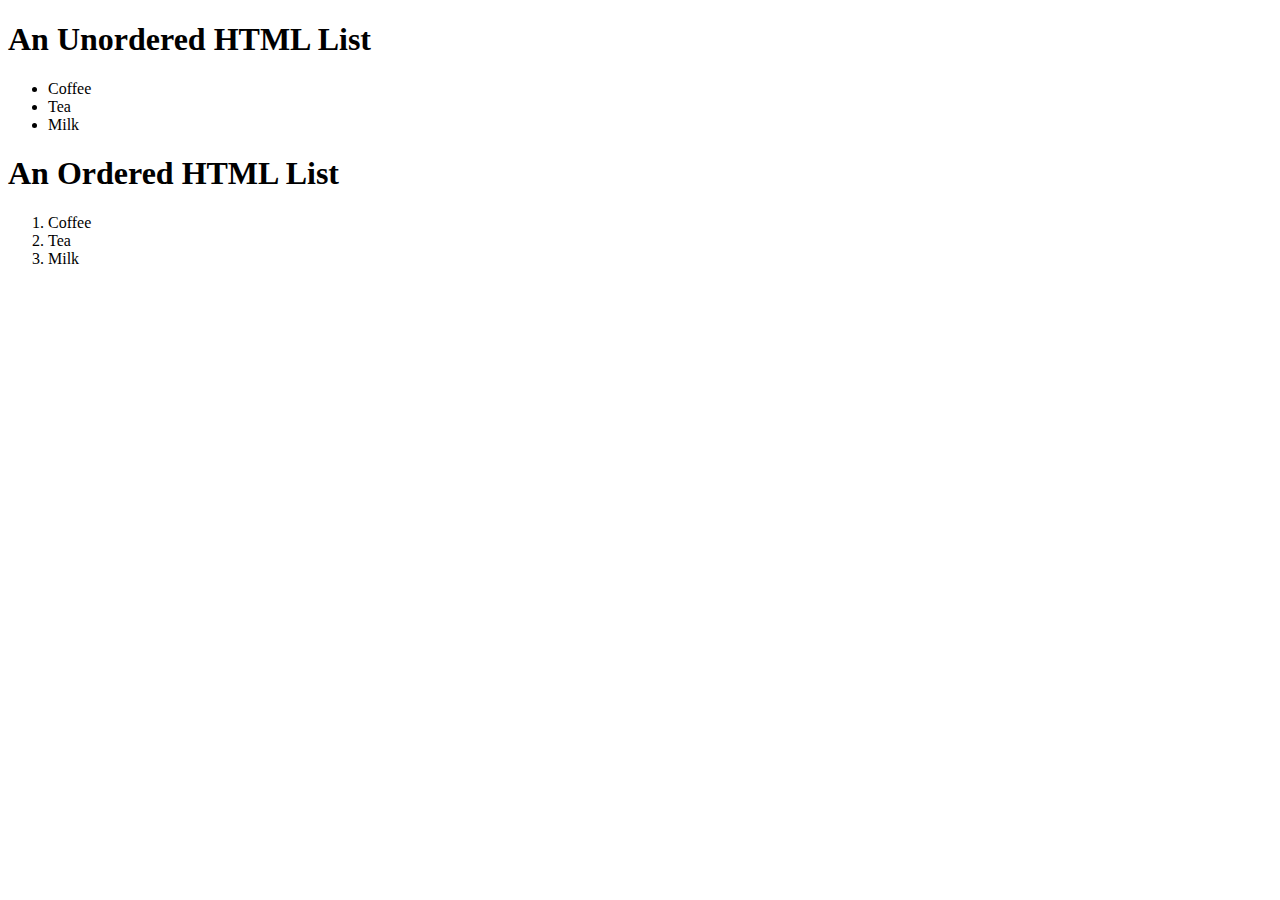
<file: baitap1/index.html>
<!DOCTYPE html>
<html lang="en">

<head>
    <meta charset="UTF-8">
    <meta http-equiv="X-UA-Compatible" content="IE=edge">
    <meta name="viewport" content="width=device-width, initial-scale=1.0">
    <title>Bài tập tạo danh sách</title>
</head>

<body>
    <h1>An Unordered HTML List</h1>
    <ul>
        <li>Coffee</li>
        <li>Tea</li>
        <li>Milk</li>
    </ul>
    <h1>An Ordered HTML List</h1>
    <ol>
        <li>Coffee</li>
        <li>Tea</li>
        <li>Milk</li>
    </ol>
</body>

</html>
</file>
